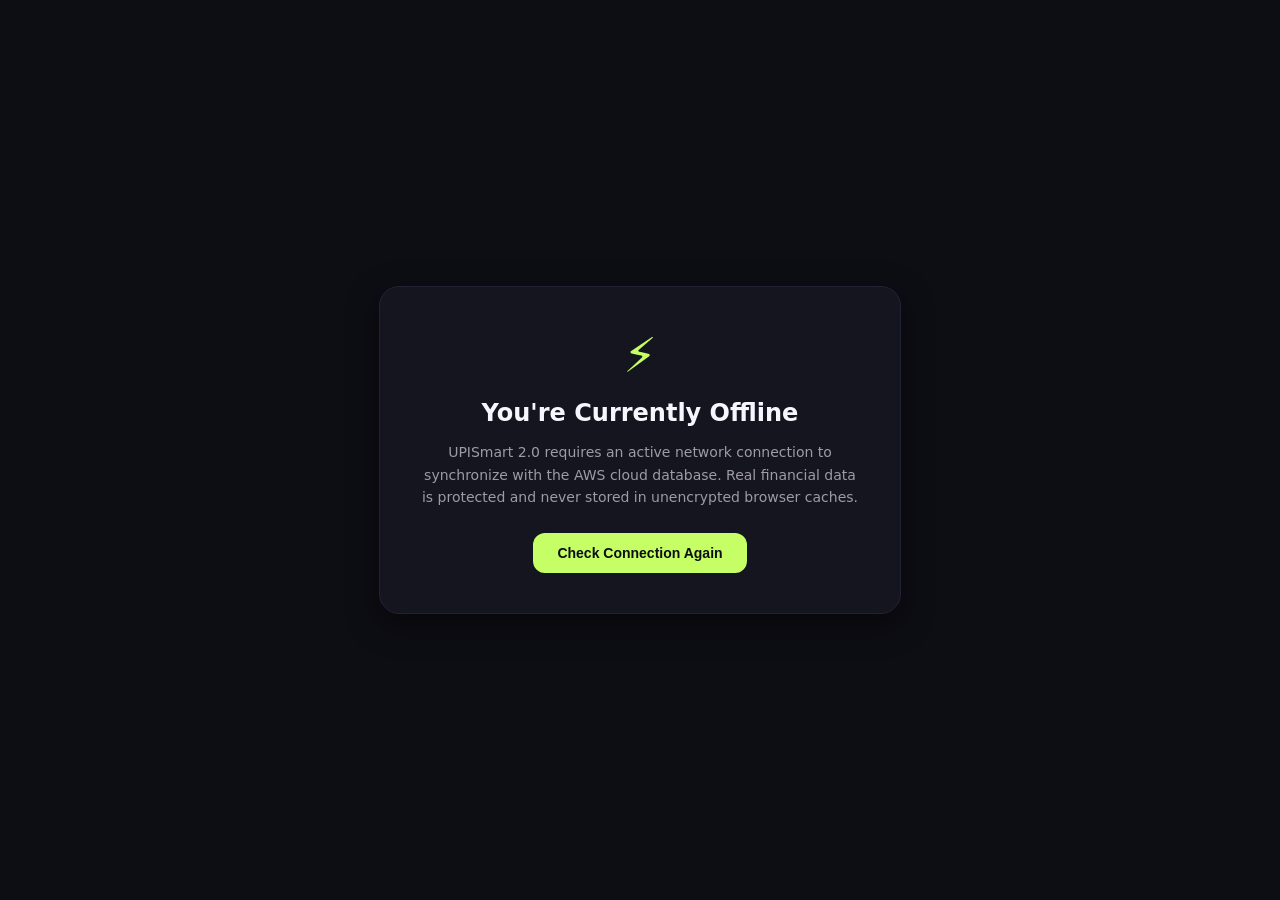
<file: backend/src/main/resources/static/offline.html>
<!DOCTYPE html>
<html lang="en">
<head>
    <meta charset="UTF-8">
    <meta name="viewport" content="width=device-width, initial-scale=1.0">
    <title>Offline — UPISmart 2.0</title>
    <style>
        body {
            background-color: #0D0D14;
            color: #F6F6FC;
            font-family: system-ui, -apple-system, sans-serif;
            display: flex;
            align-items: center;
            justify-content: center;
            min-height: 100vh;
            margin: 0;
            padding: 24px;
            box-sizing: border-box;
            text-align: center;
        }
        .card {
            background: #151520;
            border: 1px solid #232135;
            padding: 40px;
            border-radius: 20px;
            max-width: 440px;
            box-shadow: 0 10px 30px rgba(0,0,0,0.5);
        }
        .icon {
            font-size: 48px;
            margin-bottom: 16px;
            color: #C5FF65;
        }
        h2 {
            margin: 0 0 12px;
            font-size: 24px;
            color: #F6F6FC;
        }
        p {
            color: #9E9AA8;
            font-size: 14px;
            line-height: 1.6;
            margin-bottom: 24px;
        }
        .btn {
            background: #C5FF65;
            color: #0D0D14;
            border: none;
            padding: 12px 24px;
            border-radius: 12px;
            font-weight: 700;
            font-size: 14px;
            cursor: pointer;
            text-decoration: none;
            display: inline-block;
        }
    </style>
</head>
<body>
    <div class="card">
        <div class="icon">⚡</div>
        <h2>You're Currently Offline</h2>
        <p>UPISmart 2.0 requires an active network connection to synchronize with the AWS cloud database. Real financial data is protected and never stored in unencrypted browser caches.</p>
        <button class="btn" onclick="window.location.reload()">Check Connection Again</button>
    </div>
</body>
</html>
</file>
